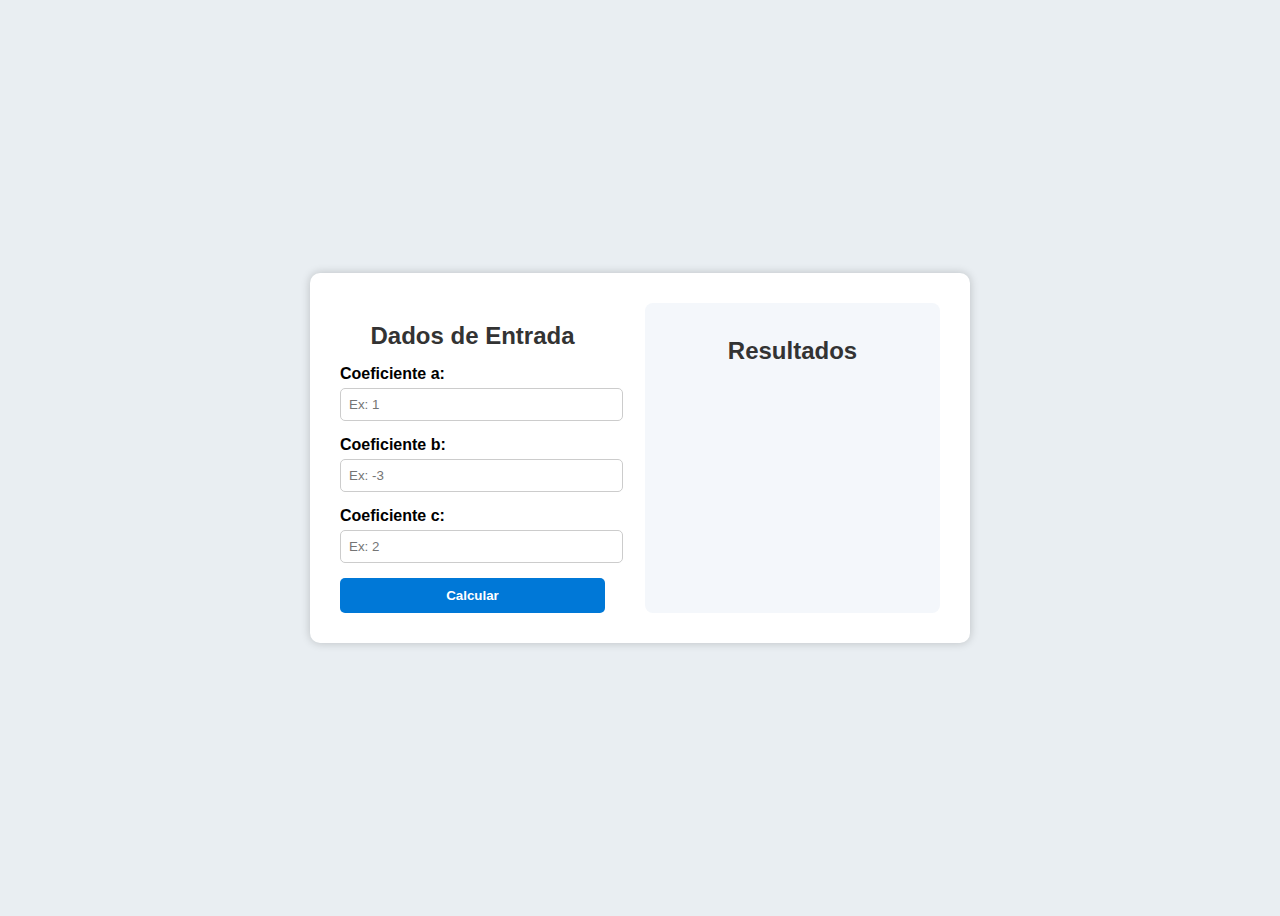
<file: teste.html>
<!DOCTYPE html>
<html lang="pt-br">
<head>
    <meta charset="UTF-8">
    <meta name="viewport" content="width=device-width, initial-scale=1.0">
    <title>Equação do Segundo Grau</title>
    <style>
        body {
            font-family: Arial, sans-serif;
            background-color: #e9eef2;
            display: flex;
            justify-content: center;
            align-items: center;
            height: 100vh;
        }

        main {
            background-color: #ffffff;
            border-radius: 10px;
            box-shadow: 0px 0px 10px rgba(0, 0, 0, 0.2);
            padding: 30px;
            display: flex;
            gap: 40px;
            width: 600px;
        }

        .coluna {
            flex: 1;
        }

        h2 {
            text-align: center;
            color: #333;
            margin-bottom: 15px;
        }

        label {
            display: block;
            margin-bottom: 5px;
            font-weight: bold;
        }

        input {
            width: 100%;
            padding: 8px;
            border: 1px solid #ccc;
            border-radius: 5px;
            margin-bottom: 15px;
        }

        button {
            width: 100%;
            background-color: #0078D7;
            color: white;
            font-weight: bold;
            padding: 10px;
            border: none;
            border-radius: 5px;
            cursor: pointer;
            transition: background-color 0.3s;
        }

        button:hover {
            background-color: #005fa3;
        }

        .saida {
            background-color: #f4f7fb;
            border-radius: 8px;
            padding: 15px;
        }

        .resultado {
            font-size: 1.1em;
            color: #222;
            margin-top: 10px;
            text-align: center;
        }

        .erro {
            color: red;
            font-weight: bold;
            text-align: center;
        }
    </style>
</head>
<body>

<main>
    <!-- Coluna de entrada -->
    <div class="coluna">
        <h2>Dados de Entrada</h2>
        <label for="a">Coeficiente a:</label>
        <input type="number" id="a" placeholder="Ex: 1" step="any">

        <label for="b">Coeficiente b:</label>
        <input type="number" id="b" placeholder="Ex: -3" step="any">

        <label for="c">Coeficiente c:</label>
        <input type="number" id="c" placeholder="Ex: 2" step="any">

        <button onclick="calcular()">Calcular</button>
    </div>

    <!-- Coluna de saída -->
    <div class="coluna saida">
        <h2>Resultados</h2>
        <div id="saida"></div>
    </div>
</main>

<script>
    function calcular() {
        const a = parseFloat(document.getElementById("a").value);
        const b = parseFloat(document.getElementById("b").value);
        const c = parseFloat(document.getElementById("c").value);
        const saida = document.getElementById("saida");

        // Limpa saída anterior
        saida.innerHTML = "";

        // Verifica se os valores são válidos
        if (isNaN(a) || isNaN(b) || isNaN(c)) {
            saida.innerHTML = "<p class='erro'>Por favor, preencha todos os campos corretamente.</p>";
            return;
        }

        // Calcula o discriminante
        const delta = Math.pow(b, 2) - 4 * a * c;

        if (a === 0) {
            saida.innerHTML = "<p class='erro'>O valor de 'a' não pode ser zero (não é uma equação de 2º grau).</p>";
            return;
        }

        if (delta < 0) {
            saida.innerHTML = "<p class='erro'>Não existem raízes reais (Δ < 0).</p>";
            return;
        }

        const x1 = (-b + Math.sqrt(delta)) / (2 * a);
        const x2 = (-b - Math.sqrt(delta)) / (2 * a);

        saida.innerHTML = `
            <p class="resultado">Δ = ${delta.toFixed(2)}</p>
            <p class="resultado">x₁ = ${x1.toFixed(2)}</p>
            <p class="resultado">x₂ = ${x2.toFixed(2)}</p>
        `;
    }
</script>

</body>
</html>
</file>
